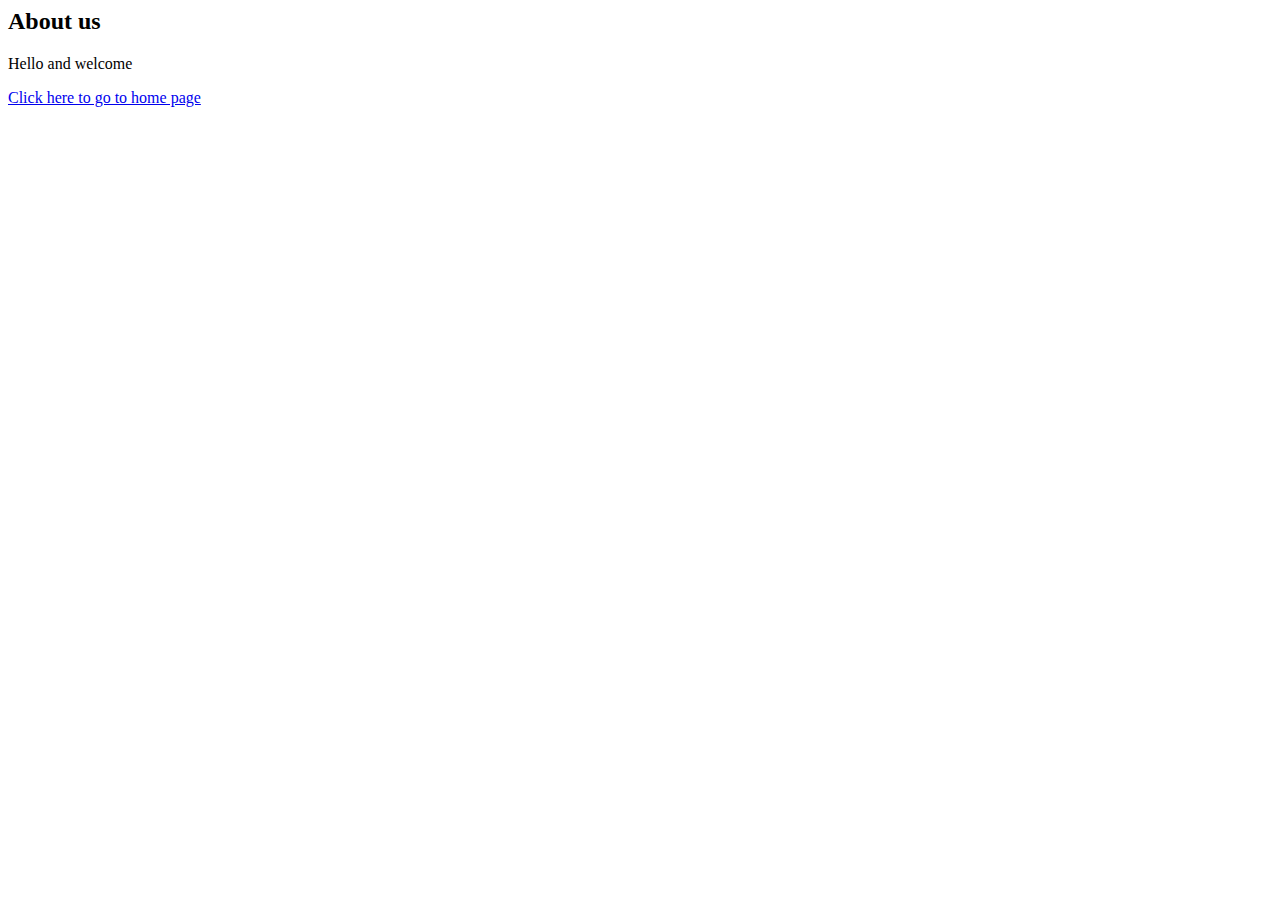
<file: about.html>
<!DOCTRYPE html>
<html>
    <head>
    
    </head>
    <body>
        <h2>About us</h2>
        <p>Hello and welcome</p>
        <a href="index.html">Click here to go to home page</a>
    
    </body>
</html>
</file>
